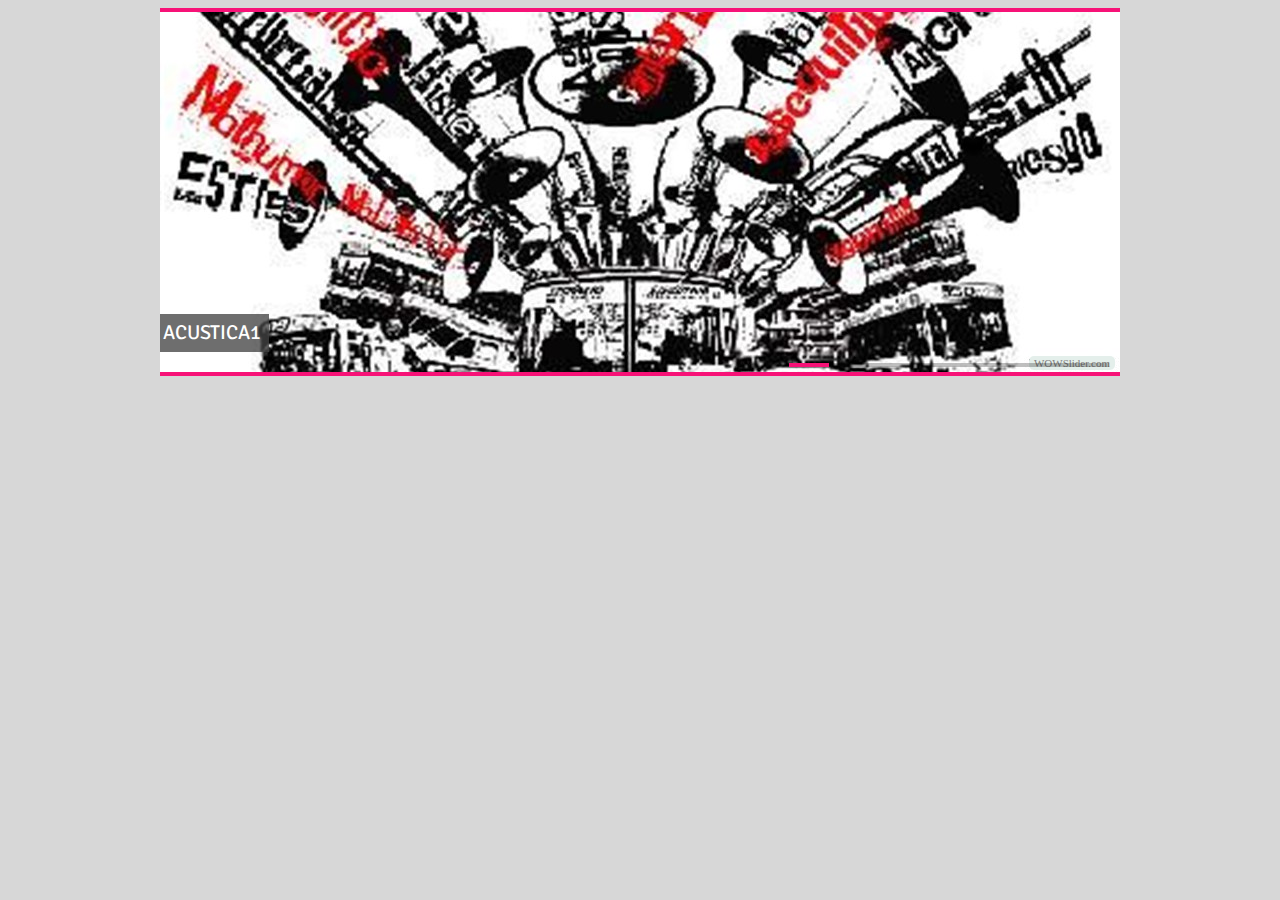
<file: visor/indexwow.html>
<!DOCTYPE html PUBLIC "-//W3C//DTD XHTML 1.0 Strict//EN"
	"http://www.w3.org/TR/xhtml1/DTD/xhtml1-strict.dtd">
<html xmlns="http://www.w3.org/1999/xhtml">
<head>
	<title>WOWSlider generated by WOWSlider.com</title>
	<meta http-equiv="content-type" content="text/html; charset=utf-8" />
	<meta name="keywords" content="WOW Slider, Slider jQuery, jQuery Carousel" />
	<meta name="description" content="WOWSlider created with WOW Slider, a free wizard program that helps you easily generate beautiful web slideshow" />
	<!-- Start WOWSlider.com HEAD section -->
	<link rel="stylesheet" type="text/css" href="engine1/style.css" />
	<script type="text/javascript" src="engine1/jquery.js"></script>
	<!-- End WOWSlider.com HEAD section -->
</head>
<body style="background-color:#d7d7d7">
	<!-- Start WOWSlider.com BODY section -->
	<div id="wowslider-container1">
	<div class="ws_images"><ul>
<li><img src="data1/images/acustica1.jpg" alt="acustica1" title="acustica1" id="wows1_0"/></li>
<li><img src="data1/images/aire.jpg" alt="aire" title="aire" id="wows1_1"/></li>
<li><img src="data1/images/contaminacio2.jpg" alt="contaminacio2" title="contaminacio2" id="wows1_2"/></li>
<li><img src="data1/images/contaminacion5.jpg" alt="contaminacion5" title="contaminacion5" id="wows1_3"/></li>
<li><img src="data1/images/luminica.jpg" alt="luminica" title="luminica" id="wows1_4"/></li>
<li><img src="data1/images/tierra.jpg" alt="tierra" title="tierra" id="wows1_5"/></li>
<li><img src="data1/images/agua2.jpg" alt="agua2" title="agua2" id="wows1_6"/></li>
<li><img src="data1/images/radio2.jpg" alt="radio2" title="radio2" id="wows1_7"/></li>
</ul></div>
<div class="ws_bullets"><div>
<a href="#" title="acustica1"><img src="data1/tooltips/acustica1.jpg" alt="acustica1"/>1</a>
<a href="#" title="aire"><img src="data1/tooltips/aire.jpg" alt="aire"/>2</a>
<a href="#" title="contaminacio2"><img src="data1/tooltips/contaminacio2.jpg" alt="contaminacio2"/>3</a>
<a href="#" title="contaminacion5"><img src="data1/tooltips/contaminacion5.jpg" alt="contaminacion5"/>4</a>
<a href="#" title="luminica"><img src="data1/tooltips/luminica.jpg" alt="luminica"/>5</a>
<a href="#" title="tierra"><img src="data1/tooltips/tierra.jpg" alt="tierra"/>6</a>
<a href="#" title="agua2"><img src="data1/tooltips/agua2.jpg" alt="agua2"/>7</a>
<a href="#" title="radio2"><img src="data1/tooltips/radio2.jpg" alt="radio2"/>8</a>
</div></div>
<span class="wsl"><a href="http://wowslider.com">Slideshow Maker</a> by WOWSlider.com v4.8</span>
	<div class="ws_shadow"></div>
	</div>
	<script type="text/javascript" src="engine1/wowslider.js"></script>
	<script type="text/javascript" src="engine1/script.js"></script>
	<!-- End WOWSlider.com BODY section -->
</body>
</html>
</file>
<file: visor/engine1/style.css>
/*
 *	generated by WOW Slider 4.8
 *	template Flat
 */
@import url("http://fonts.googleapis.com/css?family=Signika&subset=latin,latin-ext");
#wowslider-container1 { 
	zoom: 1; 
	position: relative; 
	max-width:960px;
	margin:0px auto 0px;
	z-index:90;
	border:4px solid #F71277;
	text-align:left; /* reset align=center */
}
* html #wowslider-container1{ width:960px }
#wowslider-container1 .ws_images ul{
	position:relative;
	width: 10000%; 
	height:auto;
	left:0;
	list-style:none;
	margin:0;
	padding:0;
	border-spacing:0;
	overflow: visible;
	/*table-layout:fixed;*/
}
#wowslider-container1 .ws_images ul li{
	width:1%;
	line-height:0; /*opera*/
	float:left;
	font-size:0;
	padding:0 0 0 0 !important;
	margin:0 0 0 0 !important;
}

#wowslider-container1 .ws_images{
	position: relative;
	left:0;
	top:0;
	width:100%;
	height:100%;
	overflow:hidden;
}
#wowslider-container1 .ws_images a{
	width:100%;
	display:block;
	color:transparent;
}
#wowslider-container1 img{
	max-width: none !important;
}
#wowslider-container1 .ws_images img{
	width:100%;
	border:none 0;
	max-width: none;
	padding:0;
}
#wowslider-container1 a{ 
	text-decoration: none; 
	outline: none; 
	border: none; 
}

#wowslider-container1  .ws_bullets { 
	font-size: 0px; 
	float: left;
	position:absolute;
	z-index:70;
}
#wowslider-container1  .ws_bullets div{
	position:relative;
	float:left;
}
#wowslider-container1  .wsl{
	display:none;
}
#wowslider-container1 sound, 
#wowslider-container1 object{
	position:absolute;
}

#wowslider-container1 { 
	border-left: 0px;
	border-right: 0px;
}
#wowslider-container1  .ws_bullets { 
	padding: 5px; 
}
#wowslider-container1 .ws_bullets a { 
	width:40px;
	height:4px;
	background: url(./bullet.png) left top;
	float: left; 
	text-indent: -4000px; 
	position:relative;
	margin-left:0px;
	color:transparent;
}
#wowslider-container1 .ws_bullets a:hover{
	background-position: 0 50%;
}
#wowslider-container1 .ws_bullets a.ws_selbull{
	background-position: 0 100%;
}
#wowslider-container1 a.ws_next, #wowslider-container1 a.ws_prev {
	position:absolute;
	display:none;
	top:50%;
	margin-top:-22px;
	z-index:60;
	height: 40px;
	width: 40px;
	background-image: url(./arrows.png);
}
#wowslider-container1 a.ws_next{
	background-position: 100% 0;
	right:0px;
}
#wowslider-container1 a.ws_prev {
	left:0px;
	background-position: 0 0; 
}
#wowslider-container1 a.ws_next:hover{
	background-position: 100% 100%;
}
#wowslider-container1 a.ws_prev:hover {
	background-position: 0 100%; 
}
* html #wowslider-container1 a.ws_next,* html #wowslider-container1 a.ws_prev{display:block}
#wowslider-container1:hover a.ws_next, #wowslider-container1:hover a.ws_prev {display:block}

/*playpause*/
#wowslider-container1 .ws_playpause {
	display:none;
    width: 40px;
    height: 40px;
    position: absolute;
    top: 50%;
    left: 50%;
    margin-left: -20px;
    margin-top: -20px;
    z-index: 59;
}

#wowslider-container1:hover .ws_playpause {
	display:block;
}

#wowslider-container1 .ws_pause {
    background-image: url(./pause.png);
}

#wowslider-container1 .ws_play {
    background-image: url(./play.png);
}

#wowslider-container1 .ws_pause:hover, #wowslider-container1 .ws_play:hover {
    background-position: 100% 100% !important;
}/* bottom right */
#wowslider-container1  .ws_bullets {
    bottom: 0px;
	right: 6px;
}

#wowslider-container1 .ws-title{
	position:absolute;
	display:block;
	bottom: 20px;
	left: 0px; 
	margin-right:20px;
	padding:8px;
	background:#444444;
	color:#FFFFFF;
	z-index: 50;
	font-family:'Signika', Tahoma, Geneva, sans-serif;
	font-size: 20px;
	line-height: 22px;
	text-transform: uppercase;
	opacity:0.8;
	filter:progid:DXImageTransform.Microsoft.Alpha(opacity=90);	
}
#wowslider-container1 .ws-title div{
    margin-top: 10px;
	font-size: 14px;
	line-height: 16px;
	text-transform: none;
}

#wowslider-container1 .ws_images ul{
	animation: wsBasic 32s infinite;
	-moz-animation: wsBasic 32s infinite;
	-webkit-animation: wsBasic 32s infinite;
}
@keyframes wsBasic{0%{left:-0%} 6.25%{left:-0%} 12.5%{left:-100%} 18.75%{left:-100%} 25%{left:-200%} 31.25%{left:-200%} 37.5%{left:-300%} 43.75%{left:-300%} 50%{left:-400%} 56.25%{left:-400%} 62.5%{left:-500%} 68.75%{left:-500%} 75%{left:-600%} 81.25%{left:-600%} 87.5%{left:-700%} 93.75%{left:-700%} }
@-moz-keyframes wsBasic{0%{left:-0%} 6.25%{left:-0%} 12.5%{left:-100%} 18.75%{left:-100%} 25%{left:-200%} 31.25%{left:-200%} 37.5%{left:-300%} 43.75%{left:-300%} 50%{left:-400%} 56.25%{left:-400%} 62.5%{left:-500%} 68.75%{left:-500%} 75%{left:-600%} 81.25%{left:-600%} 87.5%{left:-700%} 93.75%{left:-700%} }
@-webkit-keyframes wsBasic{0%{left:-0%} 6.25%{left:-0%} 12.5%{left:-100%} 18.75%{left:-100%} 25%{left:-200%} 31.25%{left:-200%} 37.5%{left:-300%} 43.75%{left:-300%} 50%{left:-400%} 56.25%{left:-400%} 62.5%{left:-500%} 68.75%{left:-500%} 75%{left:-600%} 81.25%{left:-600%} 87.5%{left:-700%} 93.75%{left:-700%} }

#wowslider-container1 .ws_bullets  a img{
	text-indent:0;
	display:block;
	bottom:20px;
	left:-64px;
	visibility:hidden;
	position:absolute;
	box-shadow: 0 3px 6px rgba(0, 0, 0, 0.5);
    -moz-box-shadow: 0 3px 6px rgba(0, 0, 0, 0.5);
    border: 4px solid #FFFFFF;
	max-width:none;
}
#wowslider-container1 .ws_bullets a:hover img{
	visibility:visible;
}

#wowslider-container1 .ws_bulframe div div{
	height:48px;
	overflow:visible;
	position:relative;
}
#wowslider-container1 .ws_bulframe div {
	left:0;
	overflow:hidden;
	position:relative;
	width:128px;
	background-color:#FFFFFF;
}
#wowslider-container1  .ws_bullets .ws_bulframe{
	display:none;
	bottom:11px;
	margin-left:15px;
	overflow:visible;
	position:absolute;
	cursor:pointer;
	box-shadow: 0 3px 6px rgba(0, 0, 0, 0.5);
    -moz-box-shadow: 0 3px 6px rgba(0, 0, 0, 0.5);
    border: 4px solid #FFFFFF;
}
#wowslider-container1 .ws_bulframe span{
	display:block;
	position:absolute;
	bottom:-10px;
	margin-left:-6px;
	left:64px;
	background:url(./triangle.png);
	width:15px;
	height:6px;
}
</file>
